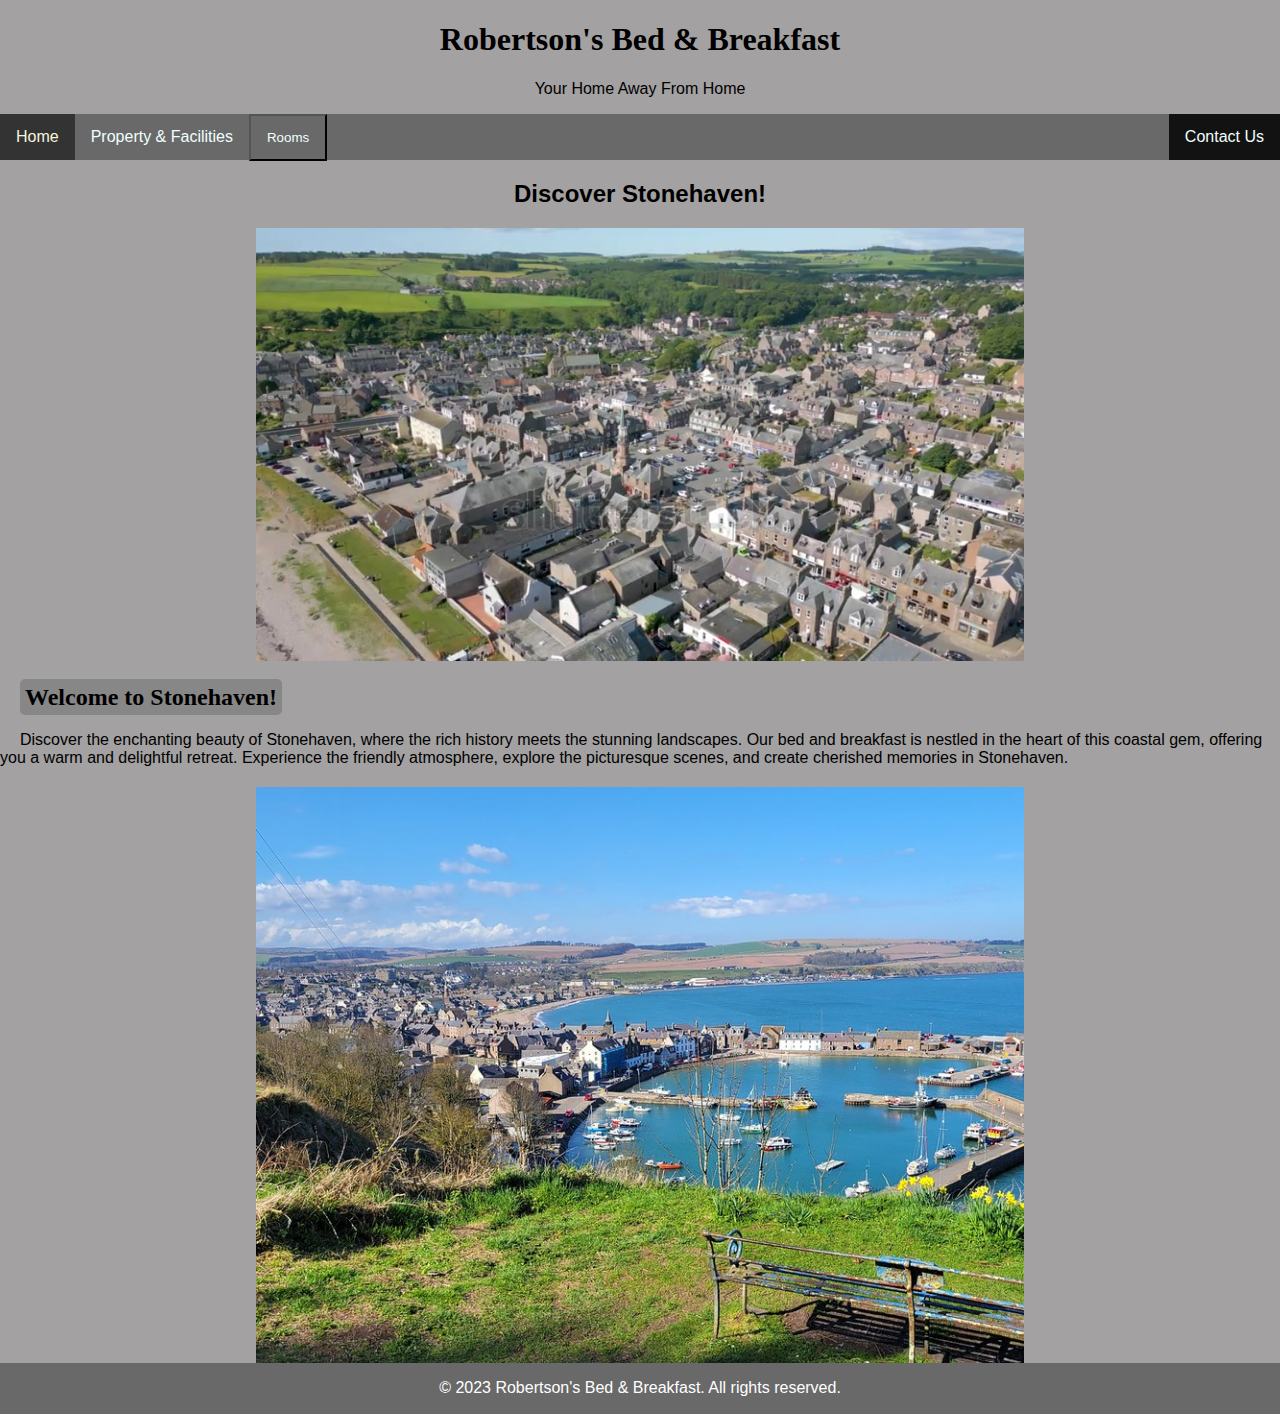
<file: index.html>
<!DOCTYPE html>
<html lang="en">
<head>
    <meta charset="UTF-8">
    <meta name="viewport" content="width=device-width, initial-scale=1.0">
    <meta name="description" content="These pages is to describe the properties and events of Robertson B&B">
    <meta name="author" content="Odusanya Emmanuel">
    <title>Robertson's Bed & Breakfast</title>
   
     <!--External CSS -->
    <link rel="stylesheet" type="text/css" href="css/style.css">
    <link rel="stylesheet" type="text/css" href="css/navigation-bar.css">
    
    <!-- Link to the JavaScript file -->
    <script src="js/script.js"></script>
</head>

    <!-- Body of my page -->
<body>
    <h1>Robertson's Bed & Breakfast</h1>
    <p>Your Home Away From Home</p>
    
    <!-- Top Navigation Bar -->
    
    <div class="topnav">
        <a class="active" href="#home">Home</a>
        <a href="Properties.html">Property & Facilities</a>
        <div class="dropdown">
            <button class="rooms-available">Rooms</button>
            <div class="dropdown-content">
                <a href="Aberdeen.html">Aberdeen</a>
                <a href="Dundee.html">Dundee</a>
                <a href="Edinburgh.html">Edinburgh</a>
                <a href="Glasgow.html">Glasgow</a>
            </div>
        </div>
        <a href="contact-us.html" class="split">Contact Us</a>
    </div>
    
    <!-- End of Top Navigation Bar -->
    
    <div id="main-content"> 
        <!-- Videos of Stonehaven -->
        <section id="video">
            <h2>Discover Stonehaven!</h2>
            <video autoplay loop muted>    
                <source src="videos/Stonehaven-Video.mp4" type="video/mp4">
                <p>Your browser does not support the video tag. Please consider upgrading your browser.</p>
            </video>
        </section>
        <!-- Short introduction of Stonehaven -->
        <section id="local-area-intro">
            <h2><span class="highlight">Welcome to Stonehaven!</span></h2>
            <p class="welcome-message">Discover the enchanting beauty of Stonehaven, where the rich history meets the stunning landscapes. Our bed and breakfast is nestled in the heart of this coastal gem, offering you a warm and delightful retreat. Experience the friendly atmosphere, explore the picturesque scenes, and create cherished memories in Stonehaven.</p>
        </section>
        <!-- End of short intro -->
        
        <!-- Slideshow for the pictures of Stonehaven -->
          <!-- Slideshow container -->
        
          <div id="slideshow-container">
            <!-- Slide 1 -->
            <div class="mySlides">
                <img src="images/stonehaven-1.jpg" alt="Stonehaven Scene 1">
            </div>
            <!-- Slide 2 -->
            <div class="mySlides">
                <img src="images/stonehaven-2.jpg" alt="Stonehaven Scene 2">
            </div>
            <!-- Slide 3 -->
            <div class="mySlides">
                <img src="images/stonehaven-3.jpg" alt="Stonehaven Scene 3">
            </div>
            <!-- Slide 4 -->
            <div class="mySlides">
                <img src="images/stonehaven-4.jpg" alt="Stonehaven Scene 4">
            </div>
        </div>
    </div>
        <!-- End of Slideshow for the pictures of Stonehaven -->
   
        <footer>
            <p>&copy; 2023 Robertson's Bed & Breakfast. All rights reserved.</p>
        </footer>
        
        
    </body>
</html>
</file>
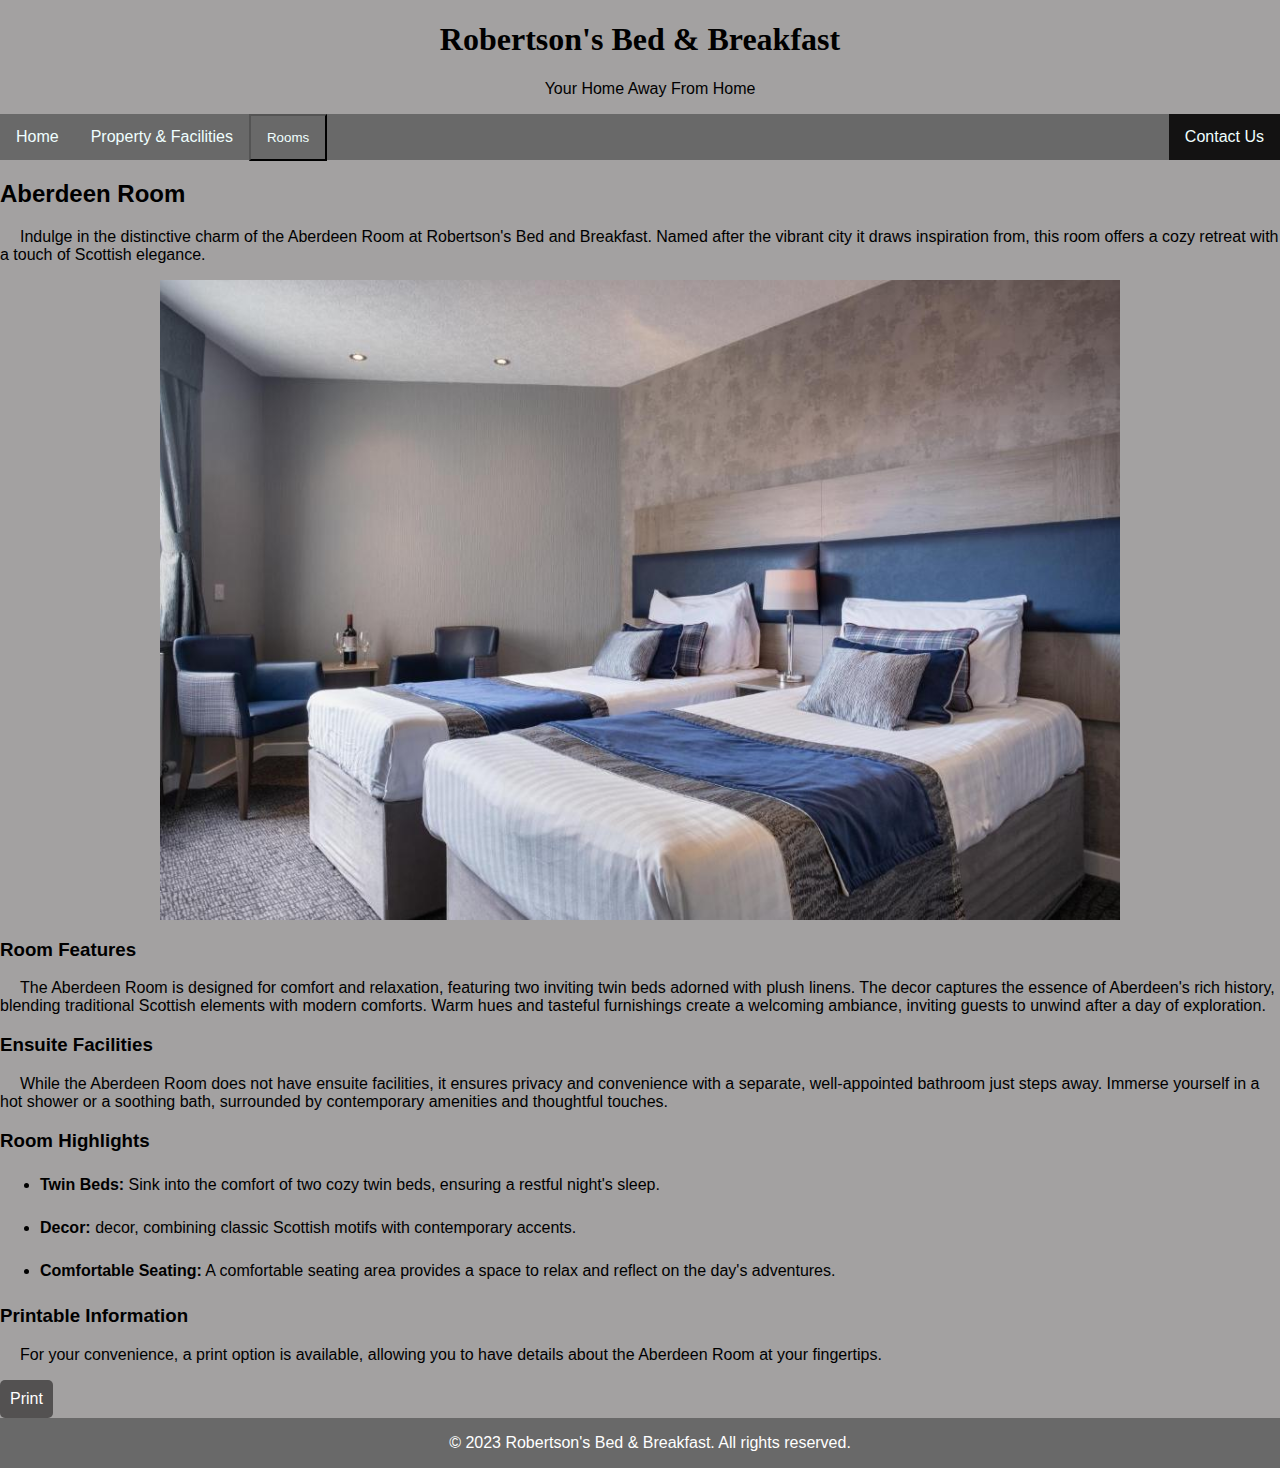
<file: Aberdeen.html>
<!DOCTYPE html>
<html lang="en">
<head>
    <meta charset="UTF-8">
    <meta name="viewport" content="width=device-width, initial-scale=1.0">
    <meta name="description" content="These pages is to describe the properties and events of Robertson B&B">
    <meta name="author" content="Odusanya Emmanuel">
    <title>Aberdeen</title>
   
    <!--External CSS -->
    <link rel="stylesheet" type="text/css" href="css/navigation-bar.css">
    <link rel="stylesheet" type="text/css" href="css/rooms.css">


</head>

    <!-- Body of my page -->
<body>
    <h1>Robertson's Bed & Breakfast</h1>
    <p id="centeredParagraph">Your Home Away From Home</p>

    <!-- Top Navigation Bar -->

    <div class="topnav">
        <a href="index.html">Home</a>
        <a href="Properties.html"> Property & Facilities </a>
        <div class="dropdown">
            <button class="rooms-available">Rooms</button>
            <div class="dropdown-content">
                <a class="active" href="#Aberdeen">Aberdeen</a>
                <a href="Dundee.html">Dundee</a>
                <a href="Edinburgh.html">Edinburgh</a>
                <a href="Glasgow.html">Glasgow</a>
            </div>
        </div>
        <a href="contact-us.html" class="split">Contact Us</a>
    </div>

     <!-- End of Top Navigation Bar -->

    <section id="Aberdeen-room">
    <h2><span class="highlight">Aberdeen Room</span></h2>
    <p>Indulge in the distinctive charm of the Aberdeen Room at Robertson's Bed and Breakfast. Named after the vibrant city it draws inspiration from, this room offers a cozy retreat with a touch of Scottish elegance.</p>

    <!-- Image of Aberdeen Room-->
    <img src="images/twin-bed3.jpg" alt="twin-beds" class="image">

    <h3><span class="highlight">Room Features</span></h3>
    <p>The Aberdeen Room is designed for comfort and relaxation, featuring two inviting twin beds adorned with plush linens. The decor captures the essence of Aberdeen's rich history, blending traditional Scottish elements with modern comforts. Warm hues and tasteful furnishings create a welcoming ambiance, inviting guests to unwind after a day of exploration.</p>


    <h3><span class="highlight">Ensuite Facilities</span></h3>
    <p>While the Aberdeen Room does not have ensuite facilities, it ensures privacy and convenience with a separate, well-appointed bathroom just steps away. Immerse yourself in a hot shower or a soothing bath, surrounded by contemporary amenities and thoughtful touches.</p>

    <h3><span class="highlight">Room Highlights</span></h3>
    <ul>
        <li><strong>Twin Beds:</strong> Sink into the comfort of two cozy twin beds, ensuring a restful night's sleep.</li>
        <li><strong>Decor:</strong> decor, combining classic Scottish motifs with contemporary accents.</li>
        <li><strong>Comfortable Seating:</strong> A comfortable seating area provides a space to relax and reflect on the day's adventures.</li>
    </ul>


    <h3><span class="highlight">Printable Information</span></h3>
    <p>For your convenience, a print option is available, allowing you to have details about the Aberdeen Room at your fingertips.</p>

    <!-- Print Button -->
    <a href="javascript:void(0);" onclick="window.print();" class="print-button">Print</a>



    </section>

    <footer>
        <p>&copy; 2023 Robertson's Bed & Breakfast. All rights reserved.</p>
    </footer>
</body>
</html>
</file>
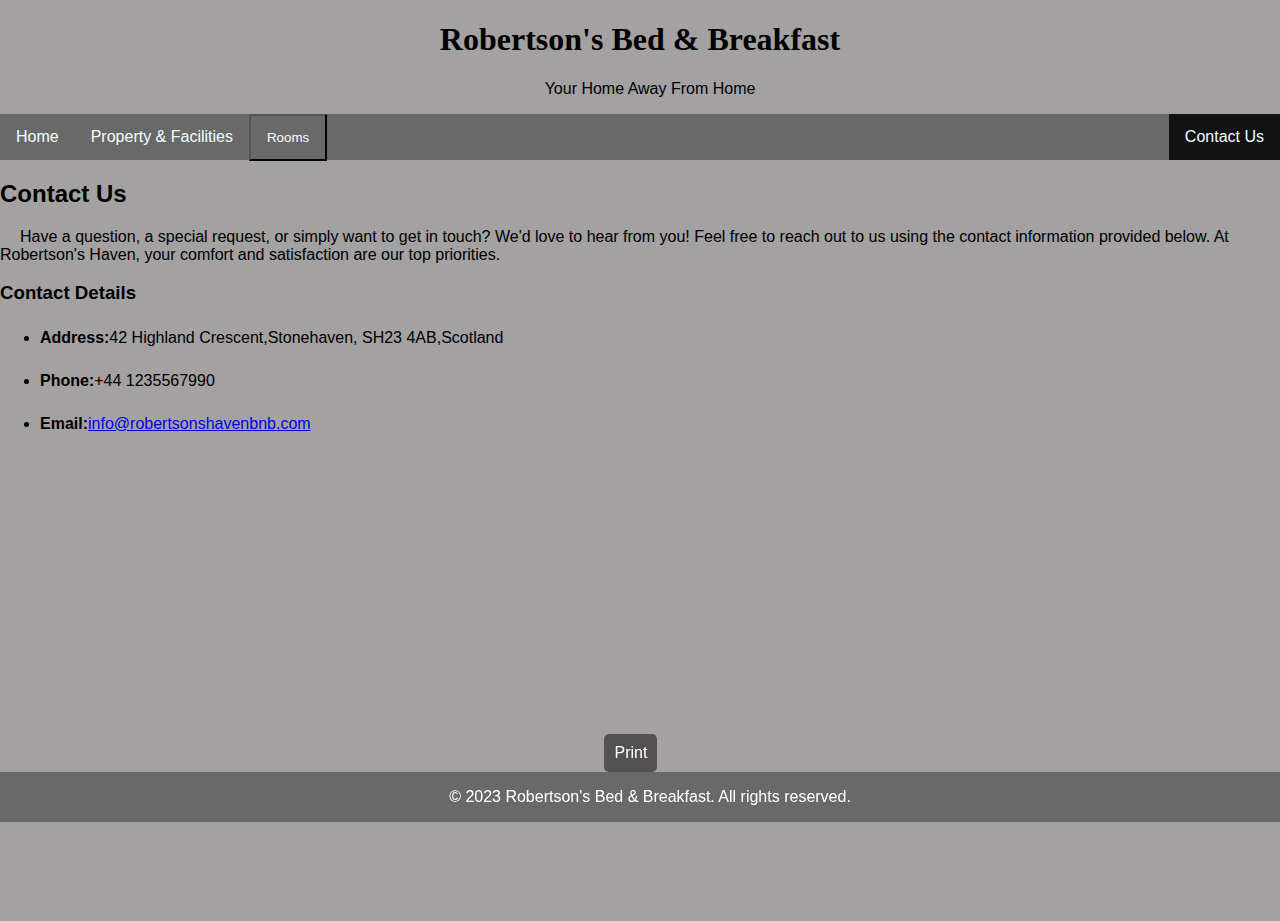
<file: contact-us.html>
<!DOCTYPE html>
<html lang="en">
<head>
    <meta charset="UTF-8">
    <meta name="viewport" content="width=device-width, initial-scale=1.0">
    <meta name="description" content="These pages is to describe the properties and events of Robertson B&B">
    <meta name="author" content="Odusanya Emmanuel">
    <title>Contact Us</title>
    <!--External CSS -->
    <link rel="stylesheet" type="text/css" href="css/navigation-bar.css">
    <link rel="stylesheet" type="text/css" href="css/rooms.css">
    <link rel="stylesheet" media="print" href="css/printstyle.css">
      
    <!-- External JS -->
    <script src="js/contact.js"></script>
   
</head>

<body>
    <h1>Robertson's Bed & Breakfast</h1>
    <p id="centeredParagraph">Your Home Away From Home</p>

    <!-- Top Navbar -->
    <div class="topnav">
        <a href="index.html">Home</a>
        <a href="Properties.html"> Property & Facilities </a>
        <div class="dropdown">
            <button class="rooms-available">Rooms</button>
            <div class="dropdown-content">
                <a href="Aberdeen.html">Aberdeen</a>
                <a href="Dundee.html">Dundee</a>
                <a href="Edinburgh.html">Edinburgh</a>
                <a href="Glasgow.html">Glasgow</a>
            </div>
        </div>
        <a href="#contact-us" class="split active">Contact Us</a>
    </div>

    <section id="Contact-Us">
        <h2><span class="highlight">Contact Us</span></h2>       
        <p>Have a question, a special request, or simply want to get in touch? We'd love to hear from you! Feel free to reach out to us using the contact information provided below. At Robertson's Haven, your comfort and satisfaction are our top priorities.</p>
    </section>
        <h3><span class="highlight">Contact Details</span></h3>
        <ul>
            <li><strong>Address:</strong>42 Highland Crescent,Stonehaven, SH23 4AB,Scotland</li>
            <li><strong>Phone:</strong>+44 1235567990</li>
            <li><strong>Email:</strong><a href="mailto:info@robertsonshavenbnb.com">info@robertsonshavenbnb.com</a></li>
        
        
        </ul>

        <iframe
        width="600"
        height="300"
        style="border: 0; overflow: hidden;"
        src="https://www.openstreetmap.org/export/embed.html?bbox=-2.2133%2C56.9619%2C-2.2055%2C56.9652&layer=mapnik&marker=56.9636%2C-2.2094"
        title="Map of Stonehaven">
        </iframe>

        <!-- Print Button -->
        <a href="javascript:void(0);" onclick="window.print();" class="print-button">Print</a>
    
    
        <footer>
            <p>&copy; 2023 Robertson's Bed & Breakfast. All rights reserved.</p>
        </footer>

</body>
</html>
</file>
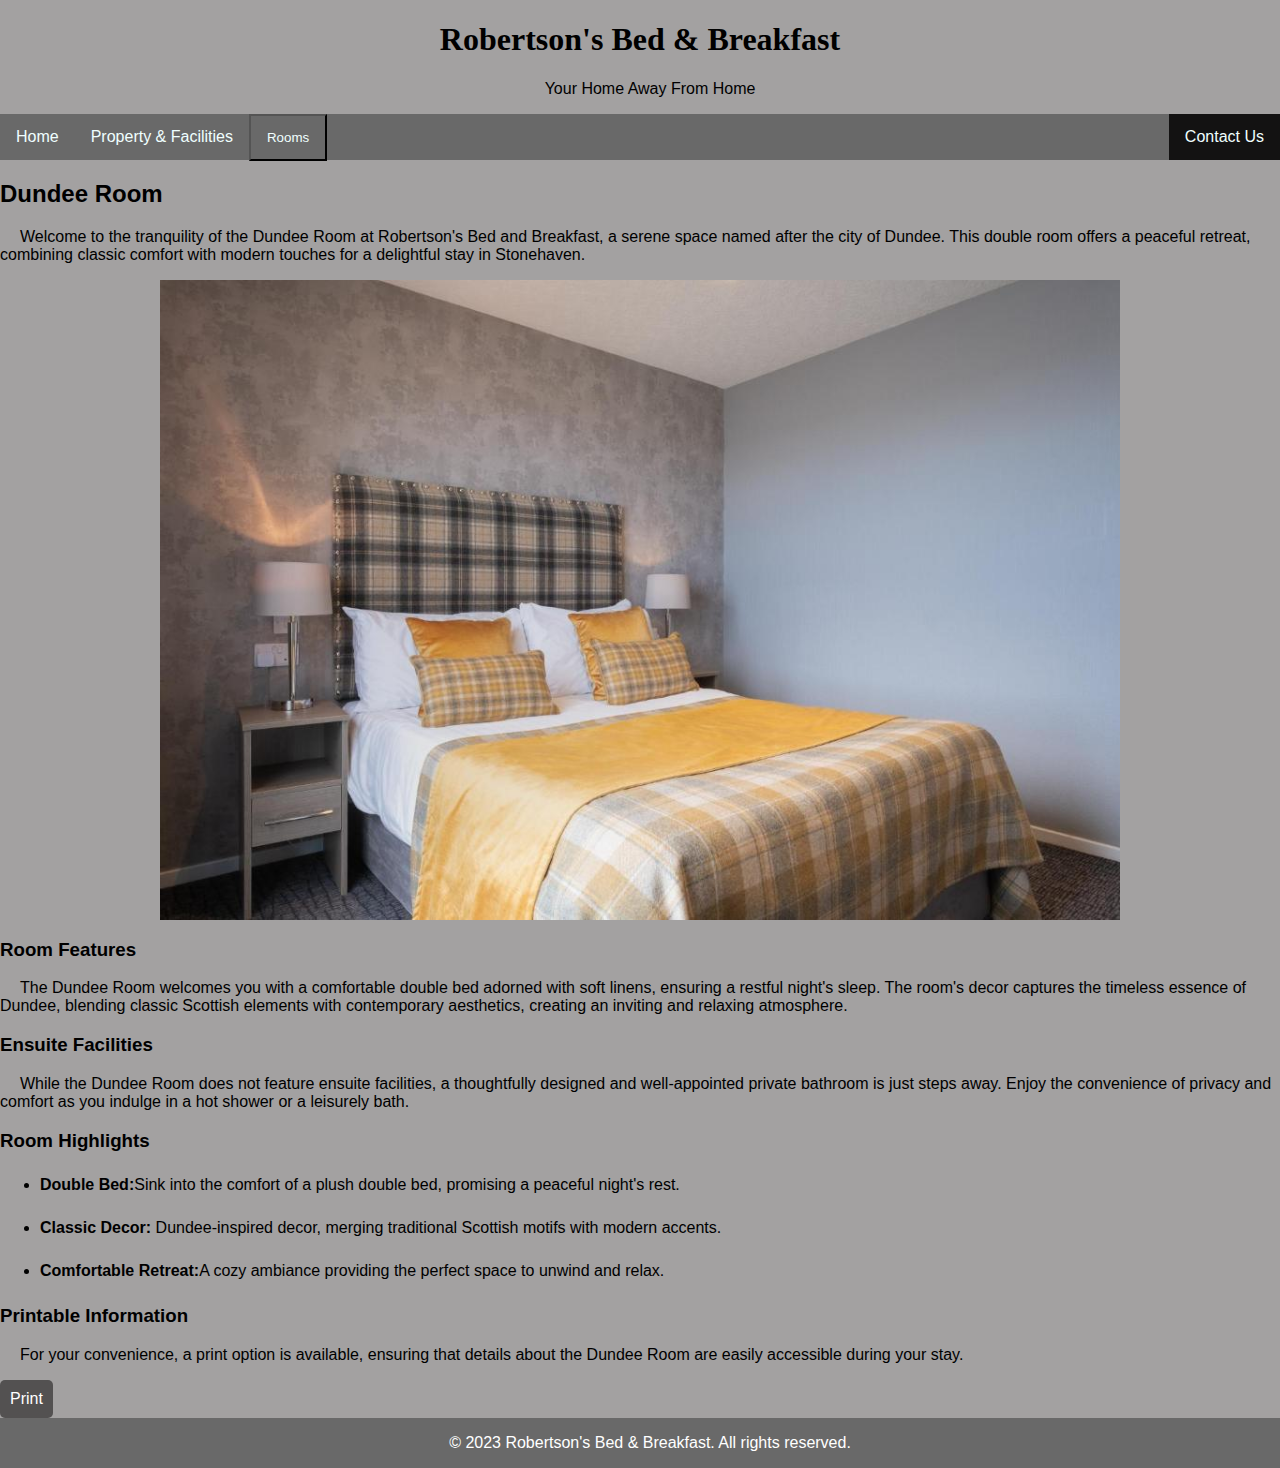
<file: Dundee.html>
<!DOCTYPE html>
<html lang="en">
<head>
    <meta charset="UTF-8">
    <meta name="viewport" content="width=device-width, initial-scale=1.0">
    <meta name="description" content="These pages is to describe the properties and events of Robertson B&B">
    <meta name="author" content="Odusanya Emmanuel">
    <title>Dundee</title>
    
    <!--External CSS -->
    <link rel="stylesheet" type="text/css" href="css/navigation-bar.css">
    <link rel="stylesheet" type="text/css" href="css/rooms.css">


</head>

    <!-- Body of my page -->
<body>
    <h1>Robertson's Bed & Breakfast</h1>
    <p id="centeredParagraph">Your Home Away From Home</p>

    <!-- Top Navigation Bar -->

    <div class="topnav">
        <a href="index.html">Home</a>
        <a href="Properties.html"> Property & Facilities </a>
        <div class="dropdown">
            <button class="rooms-available">Rooms</button>
            <div class="dropdown-content">
                <a href="Aberdeen.html">Aberdeen</a>
                <a class="active" href="#Dundee">Dundee</a>
                <a href="Edinburgh.html">Edinburgh</a>
                <a href="Glasgow.html">Glasgow</a>
            </div>
        </div>
        <a href="contact-us.html" class="split">Contact Us</a>
    </div>

    <!-- End of Top Navigation Bar -->
    
    <section id="Dundee-room">
    <h2><span class="highlight">Dundee Room</span></h2>
    <p>Welcome to the tranquility of the Dundee Room at Robertson's Bed and Breakfast, a serene space named after the city of Dundee. This double room offers a peaceful retreat, combining classic comfort with modern touches for a delightful stay in Stonehaven.</p>

    <!-- Image of Dundee Room-->
    <img src="images/double-bed4.jpg" alt="blue-twin-beds" class="image">

    <h3><span class="highlight">Room Features</span></h3>
    <p>The Dundee Room welcomes you with a comfortable double bed adorned with soft linens, ensuring a restful night's sleep. The room's decor captures the timeless essence of Dundee, blending classic Scottish elements with contemporary aesthetics, creating an inviting and relaxing atmosphere.</p>


    <h3><span class="highlight">Ensuite Facilities</span></h3>
    <p>While the Dundee Room does not feature ensuite facilities, a thoughtfully designed and well-appointed private bathroom is just steps away. Enjoy the convenience of privacy and comfort as you indulge in a hot shower or a leisurely bath.</p>
    
    <h3><span class="highlight">Room Highlights</span></h3>
    <ul>
        <li><strong>Double Bed:</strong>Sink into the comfort of a plush double bed, promising a peaceful night's rest.</li>
        <li><strong>Classic Decor: </strong>Dundee-inspired decor, merging traditional Scottish motifs with modern accents.</li>
        <li><strong>Comfortable Retreat:</strong>A cozy ambiance providing the perfect space to unwind and relax.</li>
    </ul>
    
    <h3><span class="highlight">Printable Information</span></h3>
    <p>For your convenience, a print option is available, ensuring that details about the Dundee Room are easily accessible during your stay.</p>

    <!-- Print Button -->
    <a href="javascript:void(0);" onclick="window.print();" class="print-button">Print</a>



    </section>

    <footer>
        <p>&copy; 2023 Robertson's Bed & Breakfast. All rights reserved.</p>
    </footer>
</body>
</html>
</file>
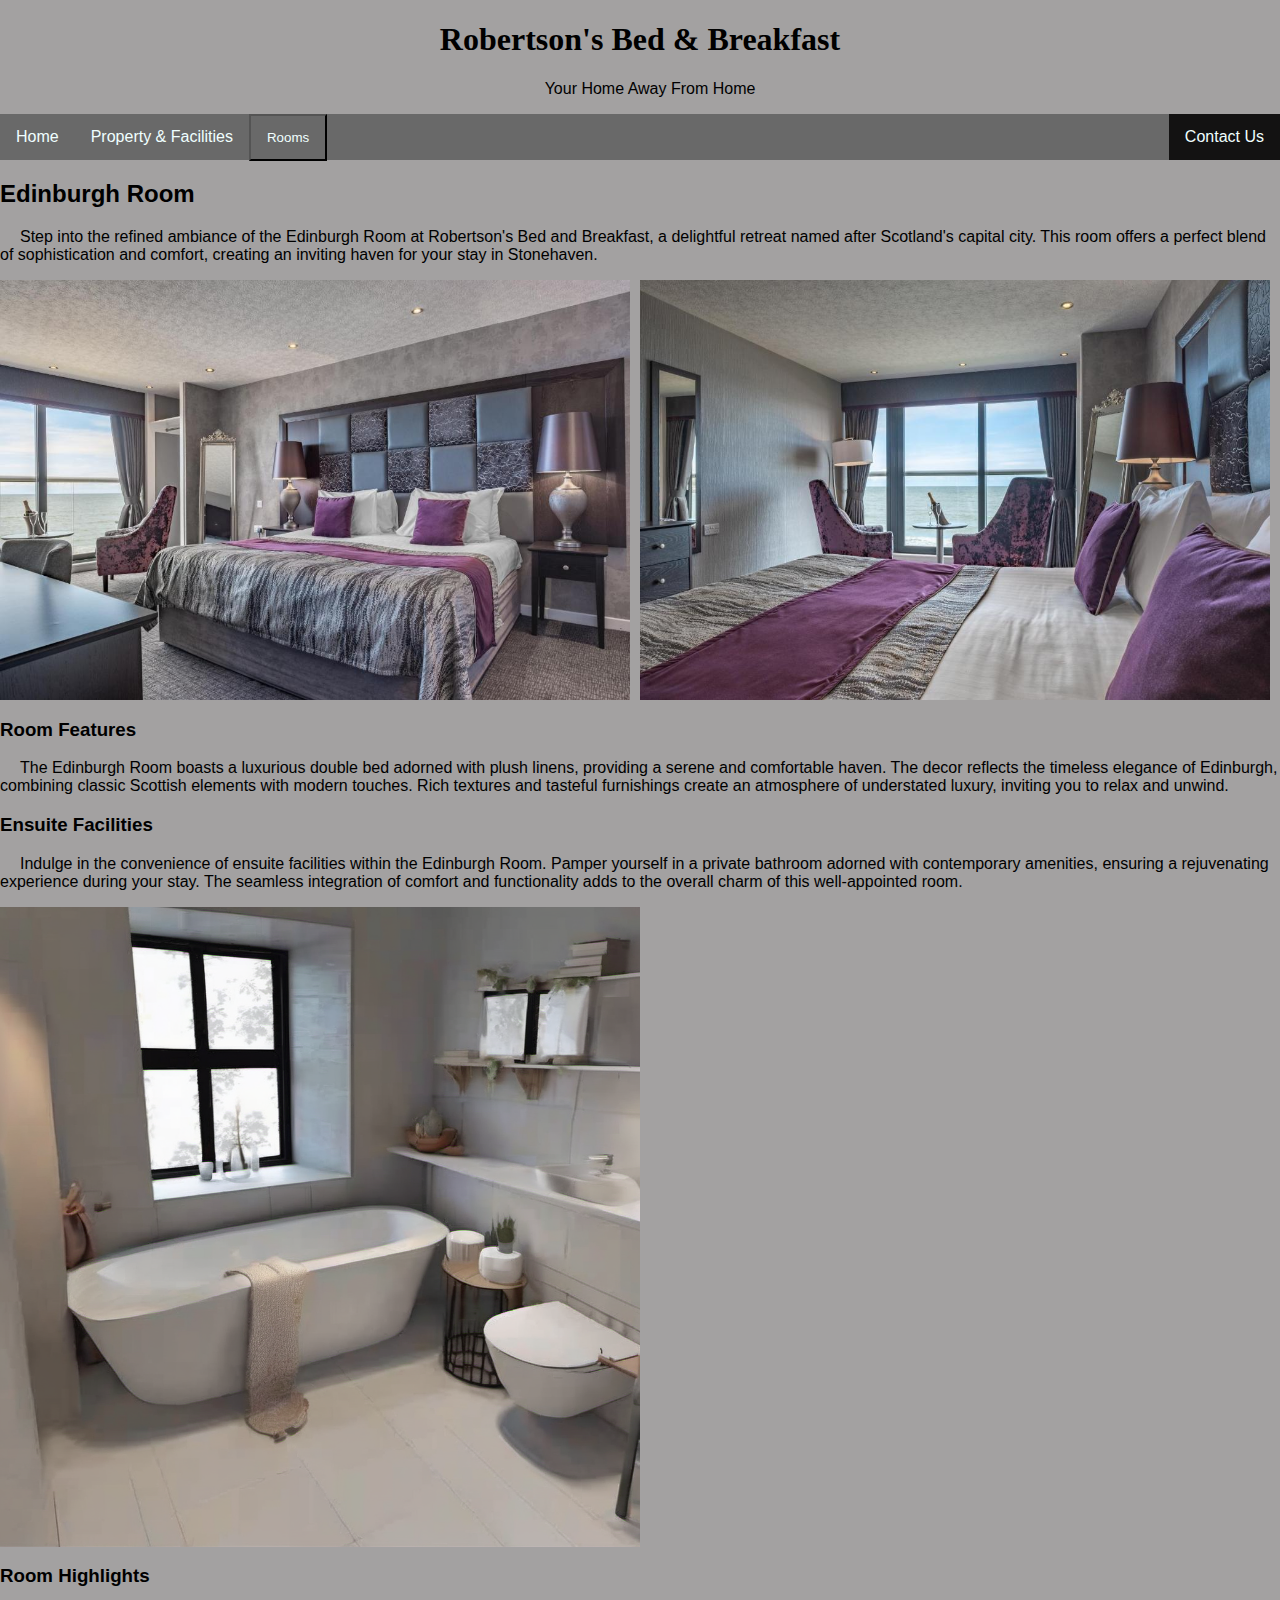
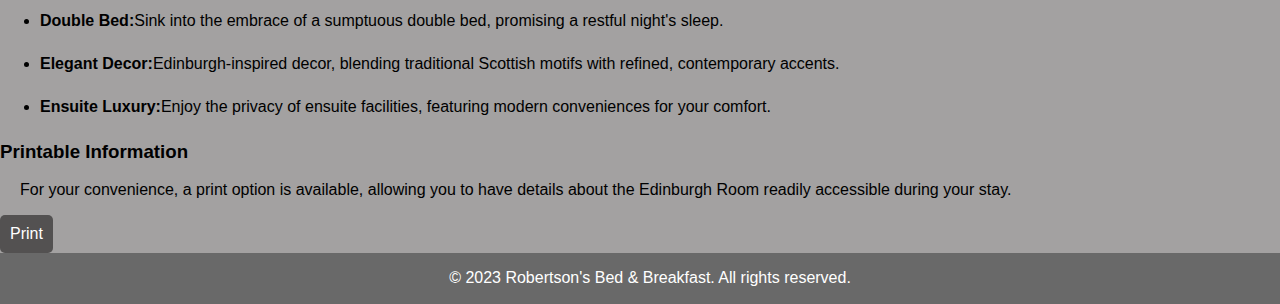
<file: Edinburgh.html>
<!DOCTYPE html>
<html lang="en">
<head>
    <meta charset="UTF-8">
    <meta name="viewport" content="width=device-width, initial-scale=1.0">
    <meta name="description" content="These pages is to describe the properties and events of Robertson B&B">
    <meta name="author" content="Odusanya Emmanuel">
    <title>Edinburgh</title>
    
    <!--External CSS -->
    <link rel="stylesheet" type="text/css" href="css/navigation-bar.css">
    <link rel="stylesheet" type="text/css" href="css/rooms2-0.css">
   

</head>

    <!-- Body of my page -->
<body>
    <h1>Robertson's Bed & Breakfast</h1>
    <p id="centeredParagraph">Your Home Away From Home</p>

    <!-- Top Navigation Bar -->

    <div class="topnav">
        <a href="index.html">Home</a>
        <a href="Properties.html"> Property & Facilities </a>
        <div class="dropdown">
            <button class="rooms-available">Rooms</button>
            <div class="dropdown-content">
                <a href="Aberdeen.html">Aberdeen</a>
                <a href="Dundee.html">Dundee</a>
                <a class="active" href="#Edinburgh.html">Edinburgh</a>
                <a href="Glasgow.html">Glasgow</a>
            </div>
        </div>
        <a href="contact-us.html" class="split">Contact Us</a>
    </div>

    <!-- End of Top Navigation Bar -->
    
    <section id="Edinburgh-room">
    <h2><span class="highlight">Edinburgh Room</span></h2>
    <p>Step into the refined ambiance of the Edinburgh Room at Robertson's Bed and Breakfast, a delightful retreat named after Scotland's capital city. This room offers a perfect blend of sophistication and comfort, creating an inviting haven for your stay in Stonehaven.</p>

    <!-- Image of Edinburgh Room-->
       <div class="image-together">
    <img src="images/double-bed.jpg" alt="blue-twin-beds" class="image">
    <img src="images/double-bed2.jpg" alt="blue-twin-beds" class="image">
       </div>
    <h3><span class="highlight">Room Features</span></h3>
    <p>The Edinburgh Room boasts a luxurious double bed adorned with plush linens, providing a serene and comfortable haven. The decor reflects the timeless elegance of Edinburgh, combining classic Scottish elements with modern touches. Rich textures and tasteful furnishings create an atmosphere of understated luxury, inviting you to relax and unwind.</p>


    <h3><span class="highlight">Ensuite Facilities</span></h3>
    <p>Indulge in the convenience of ensuite facilities within the Edinburgh Room. Pamper yourself in a private bathroom adorned with contemporary amenities, ensuring a rejuvenating experience during your stay. The seamless integration of comfort and functionality adds to the overall charm of this well-appointed room.</p>
    
    <!-- Rollover -->
    
    <div class="container">
        <img src="images/B&B-t.png" alt="B&B" class="overlay-image">
        <div class="overlay">
            <img src="images/B&B-t3.png" alt="B&B2" class="overlay-image">
        </div>
    </div>
    
    <!-- End of Rollover -->

    <h3><span class="highlight">Room Highlights</span></h3>
    <ul>
        <li><strong>Double Bed:</strong>Sink into the embrace of a sumptuous double bed, promising a restful night's sleep.</li>
        <li><strong>Elegant Decor:</strong>Edinburgh-inspired decor, blending traditional Scottish motifs with refined, contemporary accents.</li>
        <li><strong>Ensuite Luxury:</strong>Enjoy the privacy of ensuite facilities, featuring modern conveniences for your comfort.</li>
    </ul>


    <h3><span class="highlight">Printable Information</span></h3>
    <p>For your convenience, a print option is available, allowing you to have details about the Edinburgh Room readily accessible during your stay.</p>

    <!-- Print Button -->
    <a href="javascript:void(0);" onclick="window.print();" class="print-button">Print</a>

    </section>

    <footer>
        <p>&copy; 2023 Robertson's Bed & Breakfast. All rights reserved.</p>
    </footer>
</body>
</html>
</file>
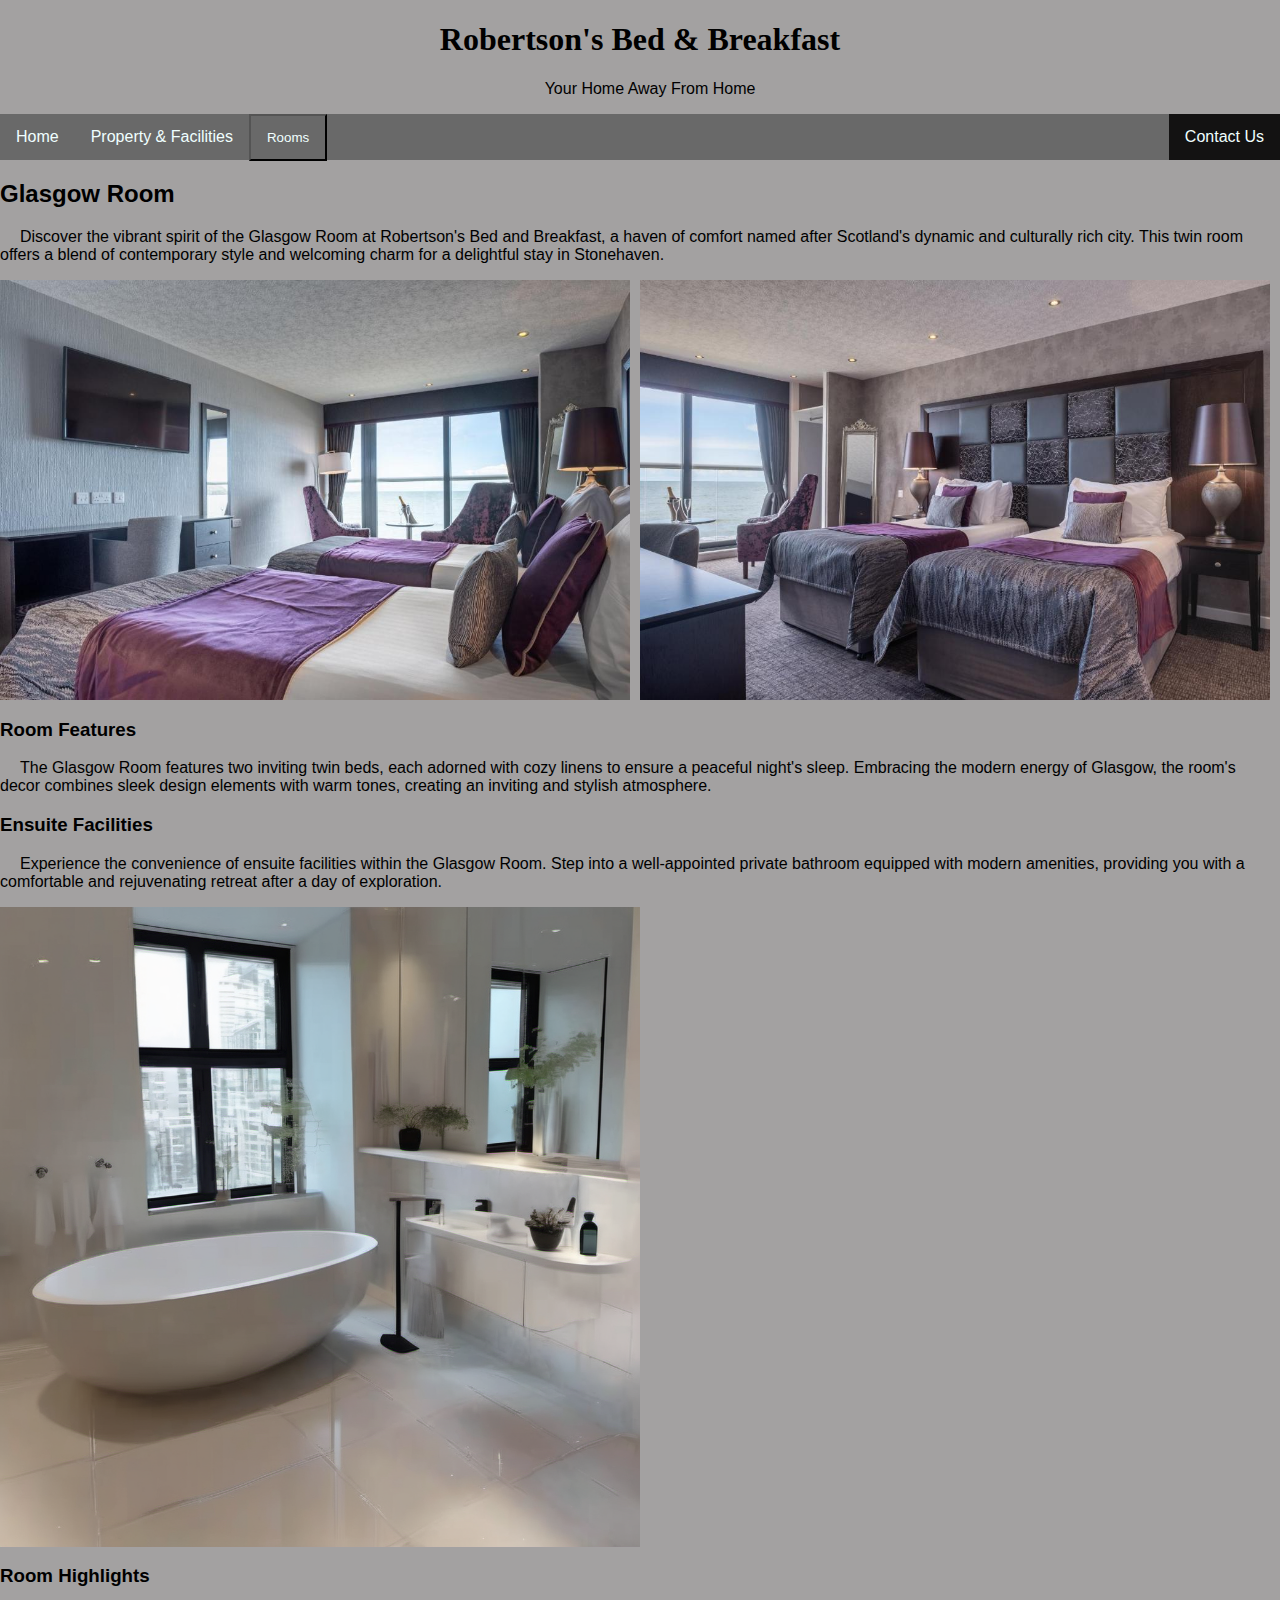
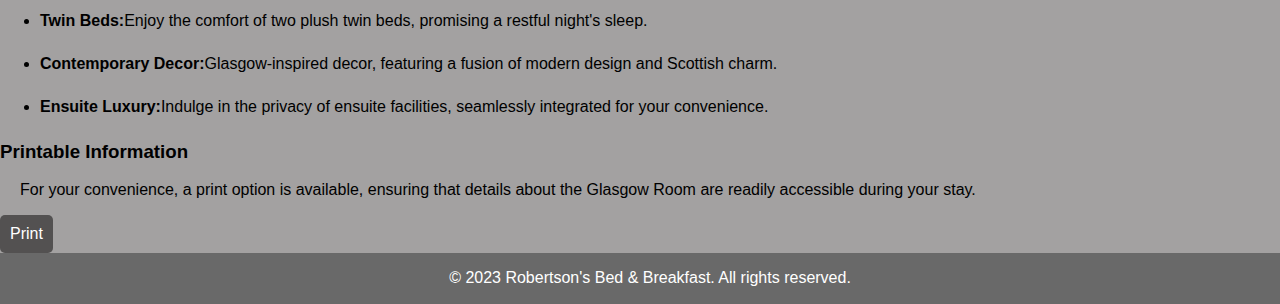
<file: Glasgow.html>
<!DOCTYPE html>
<html lang="en">
<head>
    <meta charset="UTF-8">
    <meta name="viewport" content="width=device-width, initial-scale=1.0">
    <meta name="description" content="These pages is to describe the properties and events of Robertson B&B">
    <meta name="author" content="Odusanya Emmanuel">
    <title>Glasgow</title>
    
    <!--External CSS -->
    <link rel="stylesheet" type="text/css" href="css/navigation-bar.css">
    <link rel="stylesheet" type="text/css" href="css/rooms2-0.css">


</head>

    <!-- Body of my page -->
<body>
    <h1>Robertson's Bed & Breakfast</h1>
    <p id="centeredParagraph">Your Home Away From Home</p>

   <!-- Top Navigation Bar -->

    <div class="topnav">
        <a href="index.html">Home</a>
        <a href="Properties.html"> Property & Facilities </a>
        <div class="dropdown">
            <button class="rooms-available">Rooms</button>
            <div class="dropdown-content">
                <a href="Aberdeen.html">Aberdeen</a>
                <a href="Dundee.html">Dundee</a>
                <a href="Edinburgh.html">Edinburgh</a>
                <a class="active" href="#Glasgow">Glasgow</a>
            </div>
        </div>
        <a href="contact-us.html" class="split">Contact Us</a>
    </div>

    <!-- End of Top Navigation Bar -->

    <section id="Glasgow-room">
    <h2><span class="highlight">Glasgow Room </span></h2>
    <p>Discover the vibrant spirit of the Glasgow Room at Robertson's Bed and Breakfast, a haven of comfort named after Scotland's dynamic and culturally rich city. This twin room offers a blend of contemporary style and welcoming charm for a delightful stay in Stonehaven.</p>

    <!-- Image of Glasgow Room-->
       <div class="image-together">
    <img src="images/twin-beds.jpg" alt="blue-twin-beds" class="image">
    <img src="images/twin-bed4.jpg" alt="blue-twin-beds" class="image">
       </div>
    <h3><span class="highlight">Room Features</span></h3>
    <p>The Glasgow Room features two inviting twin beds, each adorned with cozy linens to ensure a peaceful night's sleep. Embracing the modern energy of Glasgow, the room's decor combines sleek design elements with warm tones, creating an inviting and stylish atmosphere.</p>


    <h3><span class="highlight">Ensuite Facilities</span></h3>
    <p>Experience the convenience of ensuite facilities within the Glasgow Room. Step into a well-appointed private bathroom equipped with modern amenities, providing you with a comfortable and rejuvenating retreat after a day of exploration.</p>
   
    <!-- Rollover -->
   
    <div class="container">
        <img src="images/B&B-t2.png" alt="B&B" class="overlay-image">
        <div class="overlay">
            <img src="images/B&B-t4.png" alt="B&B2" class="overlay-image">
        </div>
    </div>

    <!-- End of Rollover -->


    <h3><span class="highlight">Room Highlights</span></h3>
    <ul>
        <li><strong>Twin Beds:</strong>Enjoy the comfort of two plush twin beds, promising a restful night's sleep.</li>
        <li><strong>Contemporary Decor:</strong>Glasgow-inspired decor, featuring a fusion of modern design and Scottish charm.</li>
        <li><strong>Ensuite Luxury:</strong>Indulge in the privacy of ensuite facilities, seamlessly integrated for your convenience.</li>
    </ul>


    <h3><span class="highlight">Printable Information</span></h3>
    <p>For your convenience, a print option is available, ensuring that details about the Glasgow Room are readily accessible during your stay.</p>

    <!-- Print Button -->
    <a href="javascript:void(0);" onclick="window.print();" class="print-button">Print</a>

    </section>

    <footer>
        <p>&copy; 2023 Robertson's Bed & Breakfast. All rights reserved.</p>
    </footer>
</body>
</html>
</file>
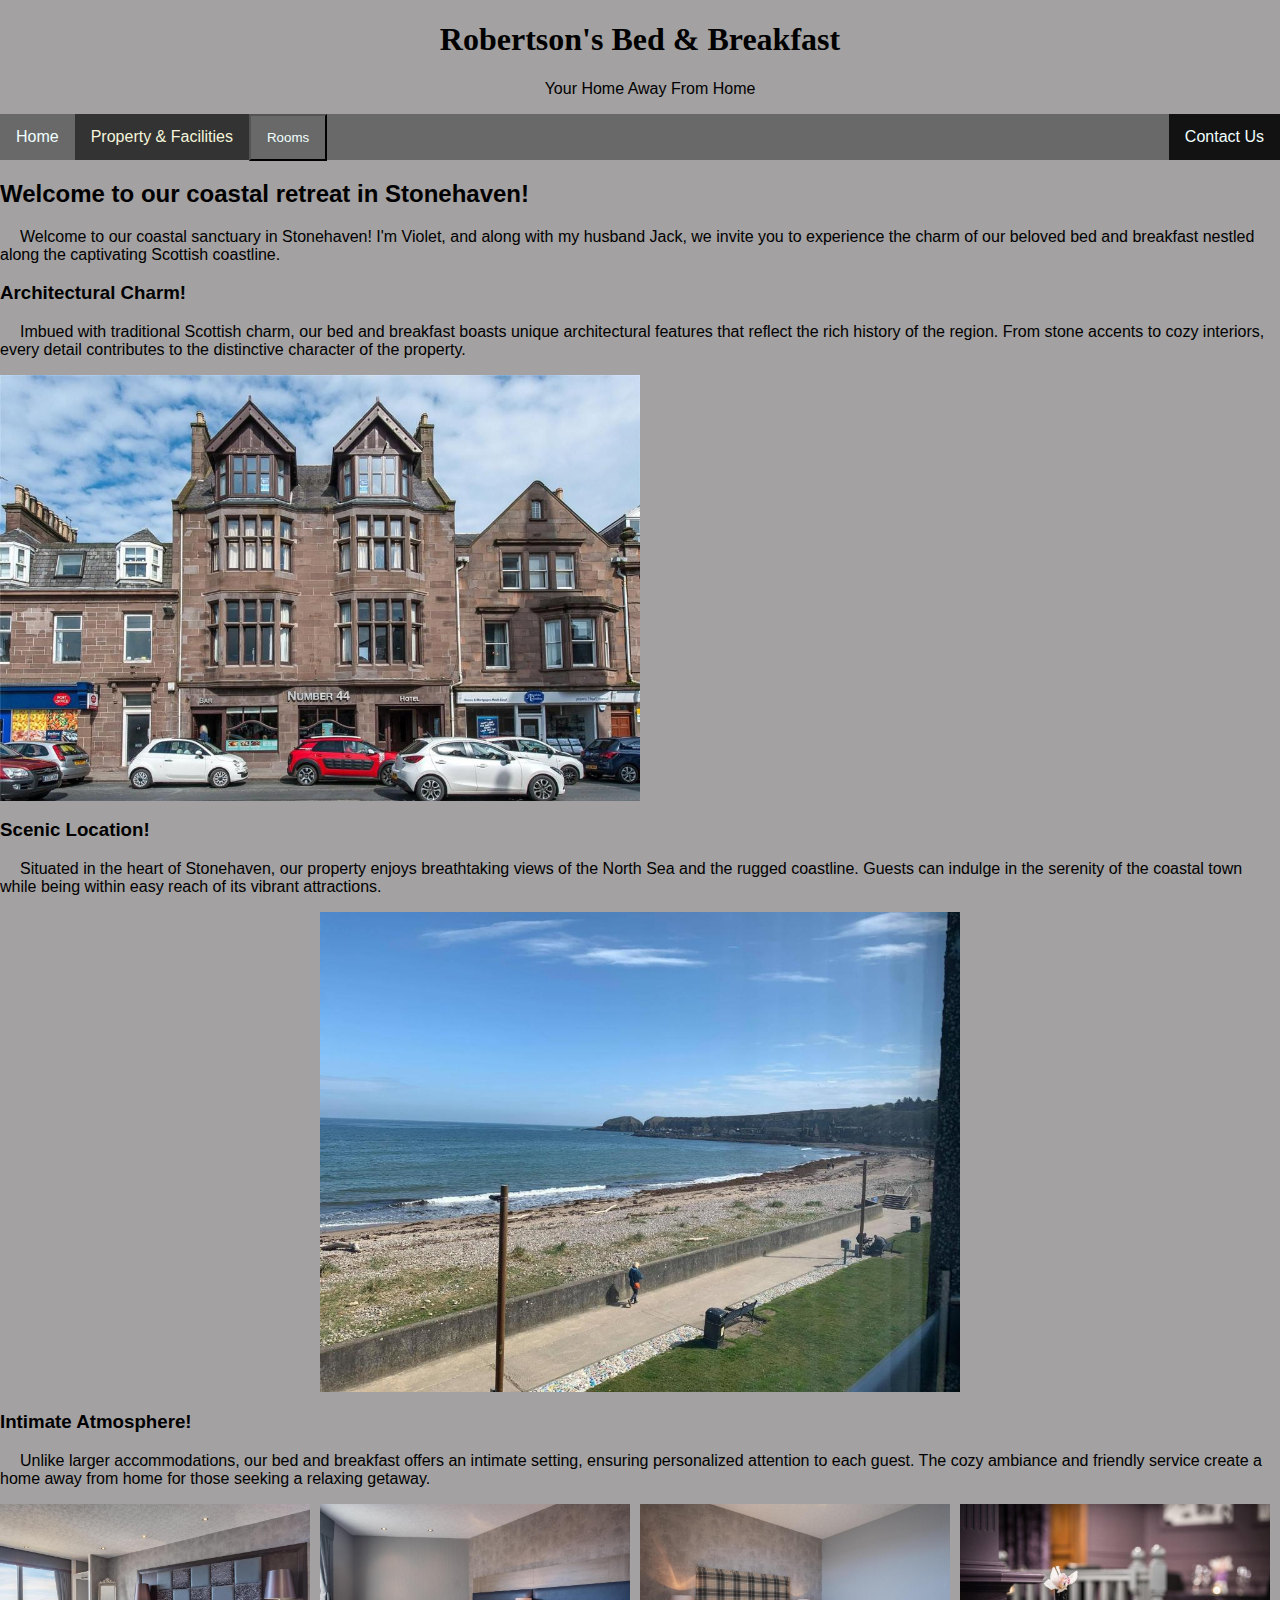
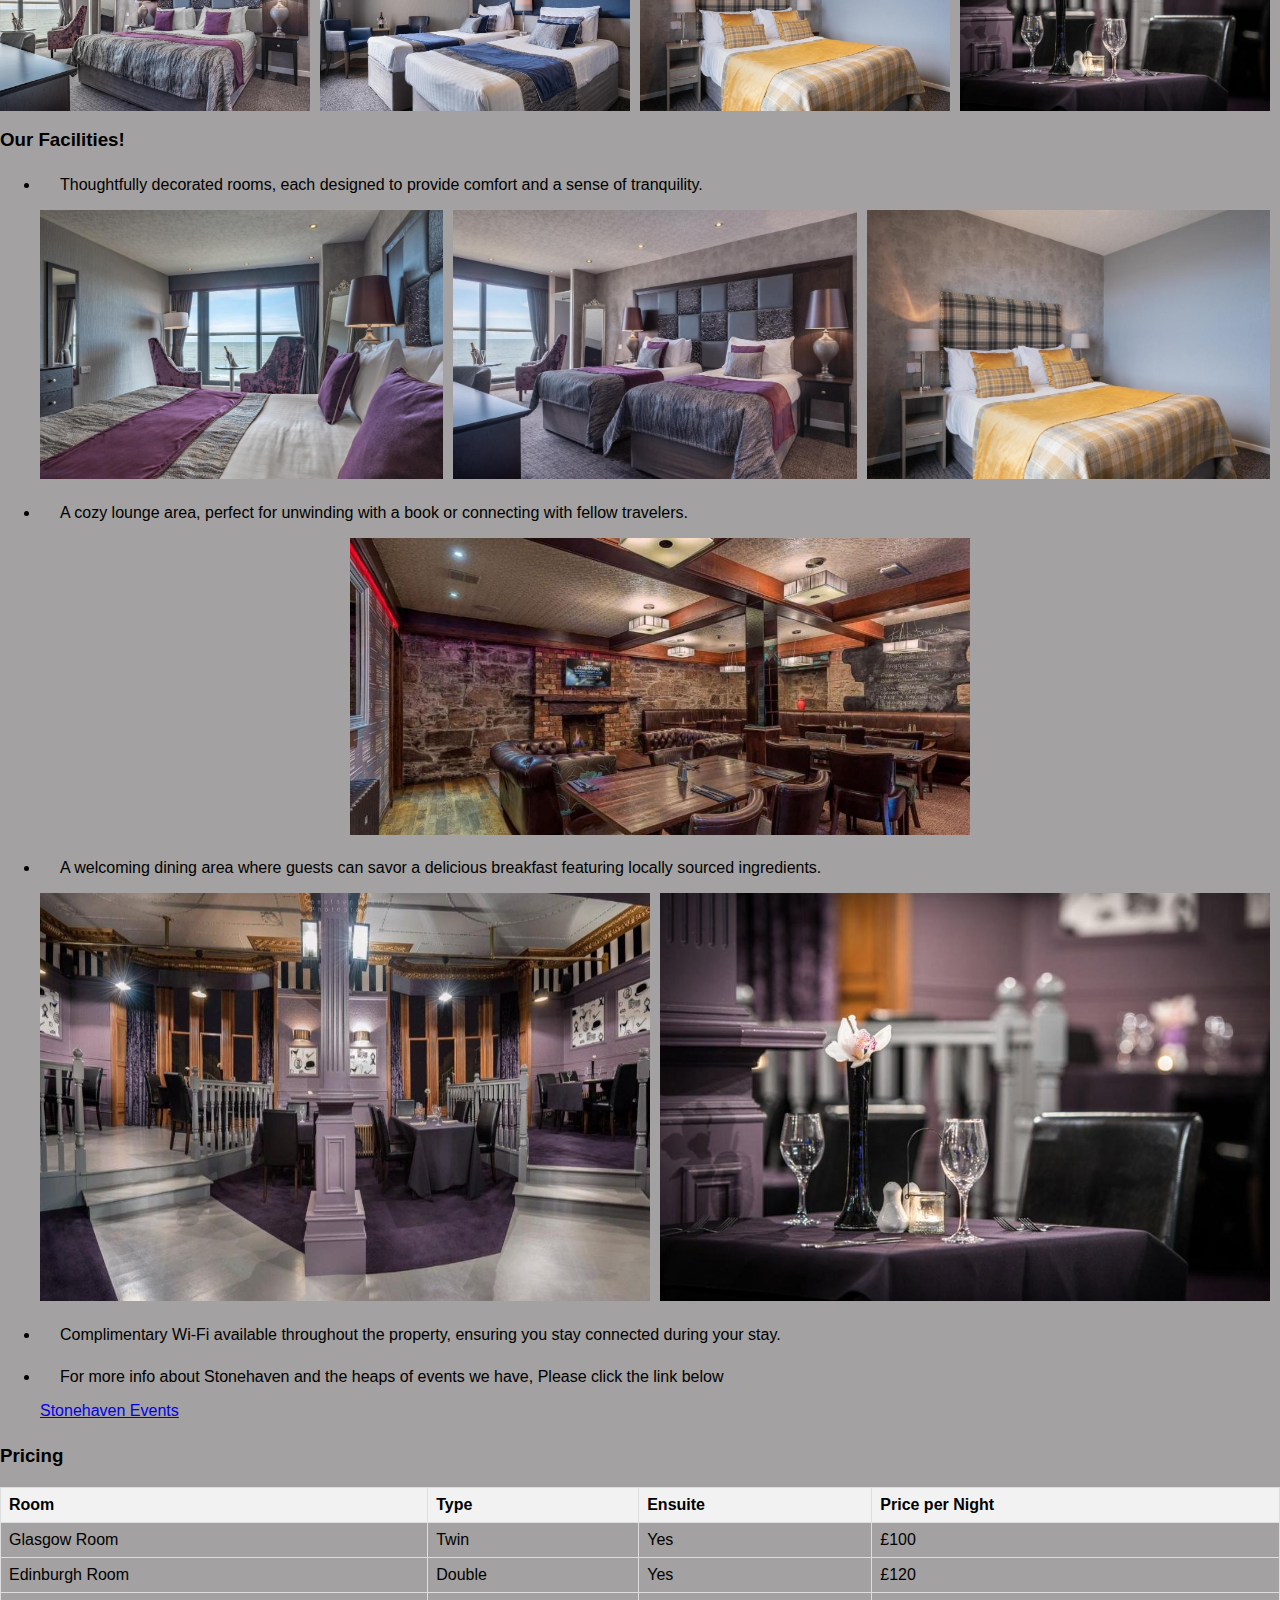
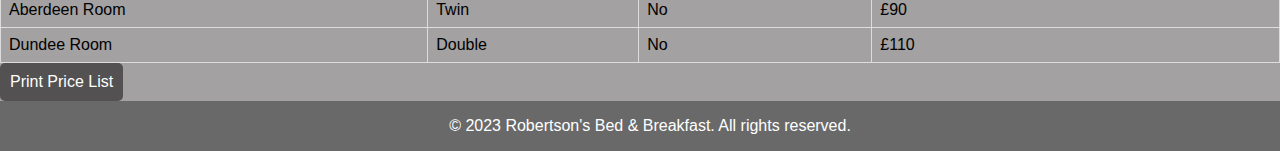
<file: Properties.html>
<!DOCTYPE html>
<html lang="en">
<head>
   <meta charset="UTF-8">
   <meta name="viewport" content="width=device-width, initial-scale=1.0">
   <meta name="description" content="These pages is to describe the properties and events of Robertson B&B">
   <meta name="author" content="Odusanya Emmanuel">
   <title>Our Properties</title>
   <!-- External CSS -->
   <link rel="stylesheet" type="text/css" href="css/style2.css">
   <link rel="stylesheet" type="text/css" href="css/navigation-bar.css">

       
</head>

    <!-- Body of my page -->
<body>
    <h1>Robertson's Bed & Breakfast</h1>
    <p id="centeredParagraph">Your Home Away From Home</p>
    
    <!-- Top Navigation Bar -->
    <div class="topnav">
        <a href="index.html">Home</a>
        <a class="active" href="#Our-Properties"> Property & Facilities </a>
        <div class="dropdown">
            <button class="rooms-available">Rooms</button>
            <div class="dropdown-content">
                <a href="Aberdeen.html">Aberdeen</a>
                <a href="Dundee.html">Dundee</a>
                <a href="Edinburgh.html">Edinburgh</a>
                <a href="Glasgow.html">Glasgow</a>
            </div>
        </div>
        <a href="contact-us.html" class="split">Contact Us</a>
    </div>
    
    <!-- End of Top Navigation Bar -->

    <section id="property-and-facilities">
        <h2><span class="highlight">Welcome to our coastal retreat in Stonehaven!</span></h2>
        <p class="introduction-message">Welcome to our coastal sanctuary in Stonehaven! I'm Violet, and along with my husband Jack, we invite you to experience the charm of our beloved bed and breakfast nestled along the captivating Scottish coastline.</p>

        <h3><span class="highlight">Architectural Charm!</span></h3>
        <p>Imbued with traditional Scottish charm, our bed and breakfast boasts unique architectural features that reflect the rich history of the region. From stone accents to cozy interiors, every detail contributes to the distinctive character of the property.</p>

        <div class="container">
            <img src="images/B&B.jpg" alt="B&B" class="overlay-image">
            <div class="overlay">
                <img src="images/B&B2.jpg" alt="B&B2" class="overlay-image">
            </div>
        </div>
       
        <h3><span class="highlight">Scenic Location!</span></h3>
        <p>Situated in the heart of Stonehaven, our property enjoys breathtaking views of the North Sea and the rugged coastline. Guests can indulge in the serenity of the coastal town while being within easy reach of its vibrant attractions.</p>
    
        <img src="images/Ocean.jpg" alt="Ocean-view" class="image">

        <h3><span class="highlight">Intimate Atmosphere!</span></h3>
        <p>Unlike larger accommodations, our bed and breakfast offers an intimate setting, ensuring personalized attention to each guest. The cozy ambiance and friendly service create a home away from home for those seeking a relaxing getaway.</p>
        <div class="image-together">
            <img src="images/double-bed.jpg" alt="Bed-1">
            <img src="images/twin-bed3.jpg" alt="Bed-2">
            <img src="images/double-bed4.jpg" alt="Bed-3">
            <img src="images/Dine.jpg" alt="Dine">
       
        </div>

        <h3><span class="highlight">Our Facilities!</span></h3>
        <ul>
            <li>
                <p>Thoughtfully decorated rooms, each designed to provide comfort and a sense of tranquility.</p>
                <div class="image-together">
                    <img src="images/double-bed2.jpg" alt="Bed-4">
                    <img src="images/twin-bed4.jpg" alt="Bed-5">
                    <img src="images/double-bed4.jpg" alt="Bed-6">
                </div>
            </li>
            <li>
                <p>A cozy lounge area, perfect for unwinding with a book or connecting with fellow travelers.</p>
                <img src="images/Lounge.jpg" alt="lounge" class="image">
            </li>
            <li>
                <p>A welcoming dining area where guests can savor a delicious breakfast featuring locally sourced ingredients.</p>
                <div class="image-together">
                    <img src="images/Dining.jpg" alt="Dining">
                    <img src="images/Dine.jpg" alt="Dine">
                </div>
            </li>
            <li>
                <p>Complimentary Wi-Fi available throughout the property, ensuring you stay connected during your stay.</p>
            </li>

           <li>
                <p>For more info about Stonehaven and the heaps of events we have, Please click the link below</p>
                <a href="https://www.visitabdn.com/plan-your-trip/towns-villages/stonehaven/">Stonehaven Events</a>
            </li>
        </ul>
        
        <!-- Pricing Table -->
        <h3><span class="highlight">Pricing</span></h3>
        <table>
            <tr>
                <th>Room</th>
                <th>Type</th>
                <th>Ensuite</th>
                <th>Price per Night</th>
            </tr>
            <tr>
                <td>Glasgow Room</td>
                <td>Twin</td>
                <td>Yes</td>
                <td>£100</td>
            </tr>
            <tr>
                <td>Edinburgh Room</td>
                <td>Double</td>
                <td>Yes</td>
                <td>£120</td>
            </tr>
            <tr>
                <td>Aberdeen Room</td>
                <td>Twin</td>
                <td>No</td>
                <td>£90</td>
            </tr>
            <tr>
                <td>Dundee Room</td>
                <td>Double</td>
                <td>No</td>
                <td>£110</td>
            </tr>
        </table>

         <!-- End of Pricing Table -->

        <!-- Print Button -->
        <a href="javascript:void(0);" onclick="window.print();" class="print-button">Print Price List</a>

    </section>

    <footer>
        <p>&copy; 2023 Robertson's Bed & Breakfast. All rights reserved.</p>
    </footer>
</body>

</html>
</file>
<file: css/style.css>
body {
    background-color: rgb(163, 161, 161);
    margin: 0;
    padding: 0;
    font-family: Arial, Helvetica, sans-serif;
    min-height: 100vh;
    align-items: center;
    justify-content: center;

}


header {
    background-color: #fff;
    color: #333;
    text-align: center;
    padding: 1em;
}

p {
    font-family: Arial, Helvetica, sans-serif;
    text-align: center;
}


h1 {
    text-align: center;
    font-family: 'Times New Roman', Times, serif;
}

#pictures {
    text-align: center;
}

#pictures img {
    width: 50%;
    margin: 0 10px 10px 0;
    display: inline-block;
}

#video {
    text-align: center;
    margin-bottom: 20px;
}

#video video {
    width: 60%;
    max-width: 100%;
}

#local-area-intro {
    text-align: left;
    margin-bottom: 20px;
    font-family: 'Times New Roman', Times, serif;
    text-indent: 20px;
}

#local-area-intro h2 {
    text-align: left;
}

#local-area-intro .highlight {
    background-color: rgba(105, 105, 105, 0.459);
    padding: 5px;
    border-radius: 5px;
}

#local-area-intro .welcome-message {
    text-align: left;
}

#slideshow-container {
    max-width: 60%;
    margin: auto;
    text-align: center;
    position: relative;
}


.mySlides {
    display: none;
}

.mySlides img {
    width: 100%;
    height: auto;
    display: block;
}

footer {
    background-color: dimgray;
    color: white;
    text-align: center;
    padding: 0.1px;
}
</file>
<file: css/navigation-bar.css>
.topnav {
    background-color: dimgrey;
    overflow: hidden;
}

.topnav a, .topnav .rooms-available {
    float: left;
    display: block;
    color: azure;
    text-align: center;
    padding: 14px 16px;
    text-decoration: none;
}

.topnav a:hover, .topnav .rooms-available:hover {
    background-color: darkgrey;
    color: black;
}

.topnav a.active {
    color: beige;
    background-color: #333;
}

.topnav a.split {
    float: right;
    background-color: #131212;
    color: azure;
}

.dropdown {
    display: inline-block;
    position:absolute
}

.dropdown-content {
    display: none;
    position: absolute;
    top: 100%;
    left: 0;
    background-color: rgb(95, 93, 93);
    min-width: 160px;
    box-shadow: 0 8px 16px rgba(0, 0, 0, 0.2);
    z-index: 1;
}

.dropdown-content a {
    color: #131212;
    padding: 12px 16px;
    display: block;
    text-decoration: none;
}

.dropdown-content a:hover {
    background-color: #ddd;
}

.topnav .dropdown:hover .dropdown-content {
    display: block;
}

.topnav .rooms-available {
    background-color: transparent;
}
</file>
<file: css/rooms.css>
body {
    background-color: rgb(163, 161, 161);
    margin: 0;
    padding: 0;
    font-family: Arial, Helvetica, sans-serif;
    min-height: 100vh;
    align-items: center;
    justify-content: center;
}

header {
    background-color: #fff;
    color: #333;
    text-align: center;
    padding: 1em;
}

h1 {
    text-align: center;
    font-family: 'Times New Roman', Times, serif;
}

p {
    font-family: Arial, Helvetica, sans-serif;
    text-indent: 20px;
    
}

#centeredParagraph{
    text-align: center;
}

li{
    margin-bottom: 2%;
    margin-top: 2%;
}

.image {
    display: block;
    width: 75%;
    height: auto;
    margin: auto;

}






.print-button {
    display: inline-block;
    background-color: #535151;
    color: white;
    padding: 10px;
    text-decoration: none;
    border-radius: 5px;
    cursor: pointer;
}


footer {
    background-color: dimgray;
    color: white;
    text-align: center;
    padding: 0.1px;
}
</file>
<file: css/printstyle.css>
.map-container {
    display: none;
}

body {
    font-family: Arial, sans-serif;
    line-height: 1.6;
    color: #333;
}

h2 {
    color: #0066cc;
}

ul {
    list-style: none;
    padding: 0;
}

li {
    margin-bottom: 10px;
}

strong {
    font-weight: bold;
}

a {
    color: #0066cc;
    text-decoration: none;
}


.print-button {
    display: inline-block;
    background-color: #535151;
    color: white;
    padding: 10px;
    text-decoration: none;
    border-radius: 5px;
    cursor: pointer;
}
</file>
<file: css/rooms2-0.css>
body {
    background-color: rgb(163, 161, 161);
    margin: 0;
    padding: 0;
    font-family: Arial, Helvetica, sans-serif;
    min-height: 100vh;
    align-items: center;
    justify-content: center;
}

header {
    background-color: #fff;
    color: #333;
    text-align: center;
    padding: 1em;
}

h1 {
    text-align: center;
    font-family: 'Times New Roman', Times, serif;
}

p {
    font-family: Arial, Helvetica, sans-serif;
    text-indent: 20px;
    
}

.container {
    position: relative;
    width: 50%;
    text-align: center;
    display: flex;
    align-items: center;
}

.image {
    display: block;
    width: 50%;
    height: auto;
    margin: auto;

}

.image-together{
    display: flex;
}

.image-together img {
    margin-right: 10px;
    width: 50%;
    overflow: hidden;
}

.overlay-image{
    display: block;
    width: 100%;
    height: auto;
    margin: auto;
}

.overlay {
    position: absolute;
    bottom: 0;
    left: 0;
    right: 0;
    background-color:  rgb(163, 161, 161);
    overflow: hidden;
    width: 100%;
    height: 0;
    transition: .5s ease;

}

.container:hover .overlay {
    height: 100%;
}

#centeredParagraph{
    text-align: center;
}

li{
    margin-bottom: 2%;
    margin-top: 2%;
}

.image {
    display: block;
    width: 75%;
    height: auto;
    margin: auto;

}


.print-button {
    display: inline-block;
    background-color: #535151;
    color: white;
    padding: 10px;
    text-decoration: none;
    border-radius: 5px;
    cursor: pointer;
}


footer {
    background-color: dimgray;
    color: white;
    text-align: center;
    padding: 0.1px;
}
</file>
<file: css/style2.css>
body {
    background-color: rgb(163, 161, 161);
    margin: 0;
    padding: 0;
    font-family: Arial, Helvetica, sans-serif;
    min-height: 100vh;
    align-items: center;
    justify-content: center;
}

header {
    background-color: #fff;
    color: #333;
    text-align: center;
    padding: 1em;
}

h1 {
    text-align: center;
    font-family: 'Times New Roman', Times, serif;
}

p {
    font-family: Arial, Helvetica, sans-serif;
    text-indent: 20px;
    
}

#centeredParagraph{
    text-align: center;
}

.introduction-message { 
    font-family: Arial, Helvetica, sans-serif;
    text-indent: 20px;
}

.container {
    position: relative;
    width: 50%;
    text-align: center;
    display: flex;
    align-items: center;
}

.image {
    display: block;
    width: 50%;
    height: auto;
    margin: auto;

}

.image-together{
    display: flex;
}

.image-together img {
    margin-right: 10px;
    width: 50%;
    overflow: hidden;
}

.overlay-image{
    display: block;
    width: 100%;
    height: auto;
    margin: auto;
}

li{
    margin-bottom: 2%;
    margin-top: 2%;
}



.overlay {
    position: absolute;
    bottom: 0;
    left: 0;
    right: 0;
    background-color:  rgb(163, 161, 161);
    overflow: hidden;
    width: 100%;
    height: 0;
    transition: .5s ease;

}

.container:hover .overlay {
    height: 100%;
}

        
table {
    width: 100%;
    border-collapse: collapse;
    margin-top: 20px;
}

th, td {
    border: 1px solid #ddd;
    padding: 8px;
    text-align: left;
}

th {
    background-color: #f2f2f2;
}


        
.print-button {
    display: inline-block;
    background-color: #535151;
    color: white;
    padding: 10px;
    text-decoration: none;
    border-radius: 5px;
    cursor: pointer;
}


footer {
    background-color: dimgray;
    color: white;
    text-align: center;
    padding: 0.1px;
}
</file>
